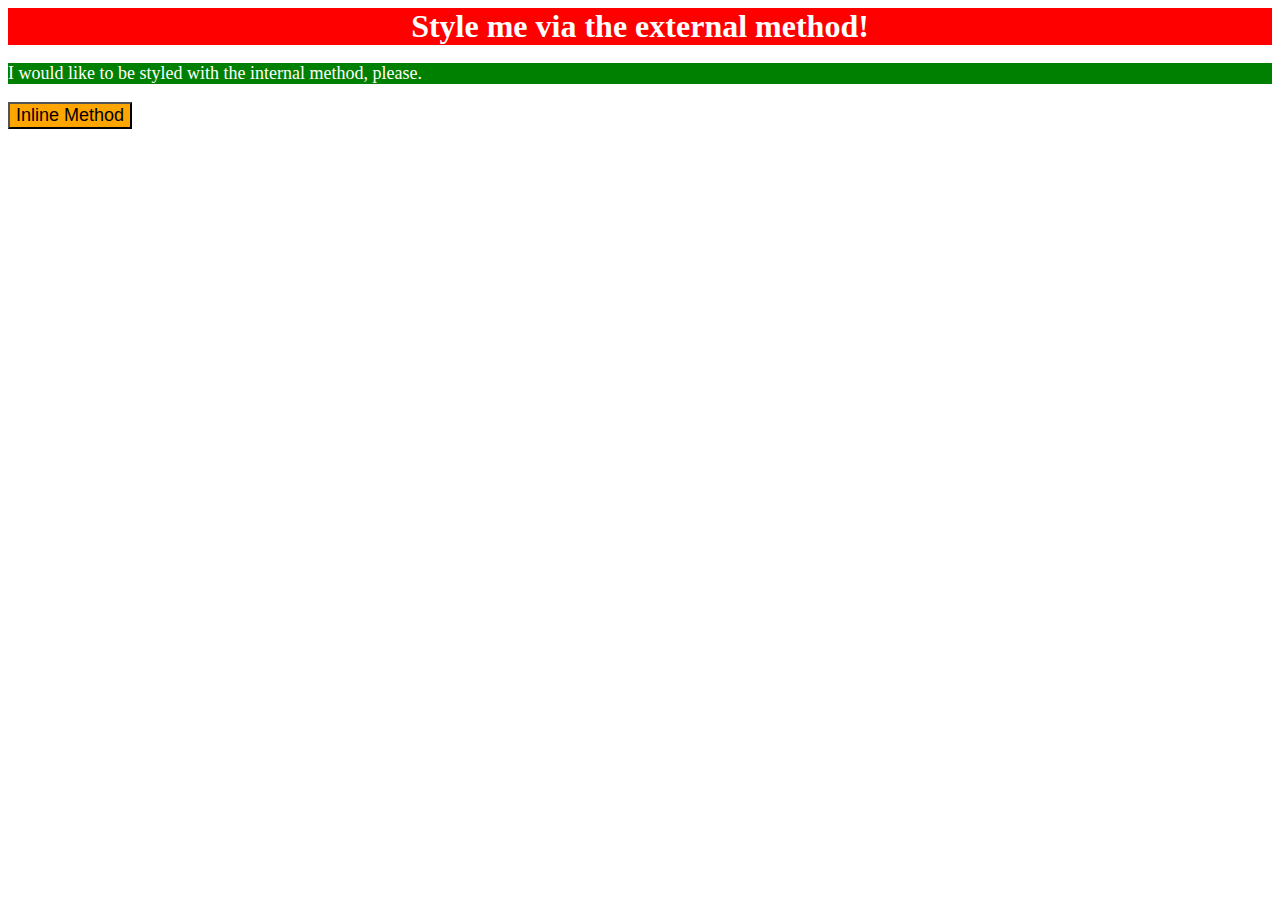
<file: foundations/01-css-methods/index.html>
<!DOCTYPE html>
<html lang="en">
  <head>
    <meta charset="UTF-8">
    <meta http-equiv="X-UA-Compatible" content="IE=edge">
    <meta name="viewport" content="width=device-width, initial-scale=1.0">
    <link rel="stylesheet" href="./styles.css">
    <style>
      p {
        color: white;
        font-size: 18px;
        background-color: green;
      }
    </style>
    <title>Methods for Adding CSS</title>
  </head>
  <body>
    <div>Style me via the external method!</div>
    <p>I would like to be styled with the internal method, please.</p>
    <button style="background-color: orange; font-size: 18px;">Inline Method</button>
  </body>
</html>
</file>
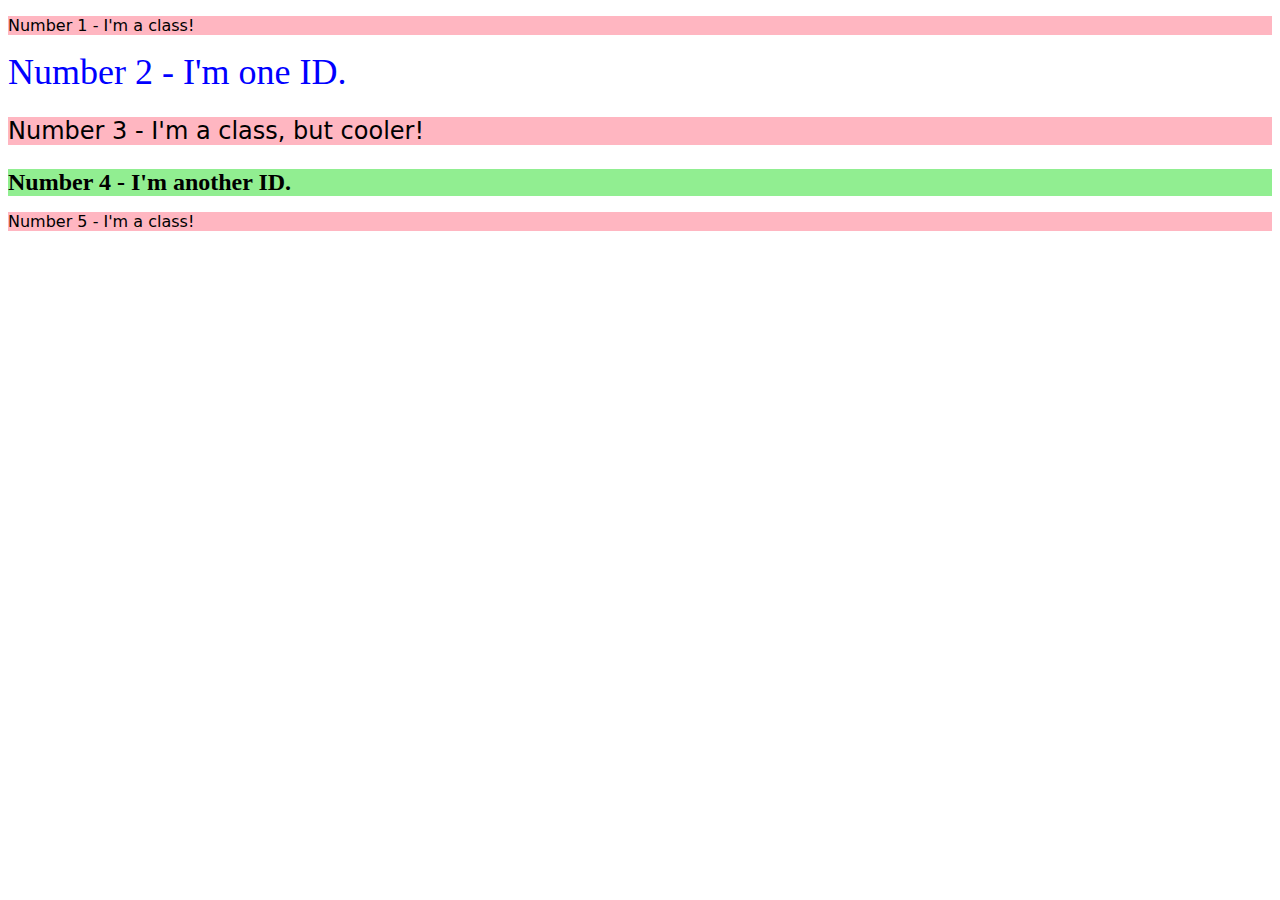
<file: foundations/02-class-id-selectors/index.html>
<!DOCTYPE html>
<html lang="en">
  <head>
    <meta charset="UTF-8">
    <meta http-equiv="X-UA-Compatible" content="IE=edge">
    <meta name="viewport" content="width=device-width, initial-scale=1.0">
    <title>Class and ID Selectors</title>
    <link rel="stylesheet" href="style.css">
  </head>
  <body>
    <p class="odd">Number 1 - I'm a class!</p>
    <div id="num2">Number 2 - I'm one ID.</div>
    <p class="odd num3">Number 3 - I'm a class, but cooler!</p>
    <div id="num4">Number 4 - I'm another ID.</div>
    <p class="odd">Number 5 - I'm a class!</p>
  </body>
</html>
</file>
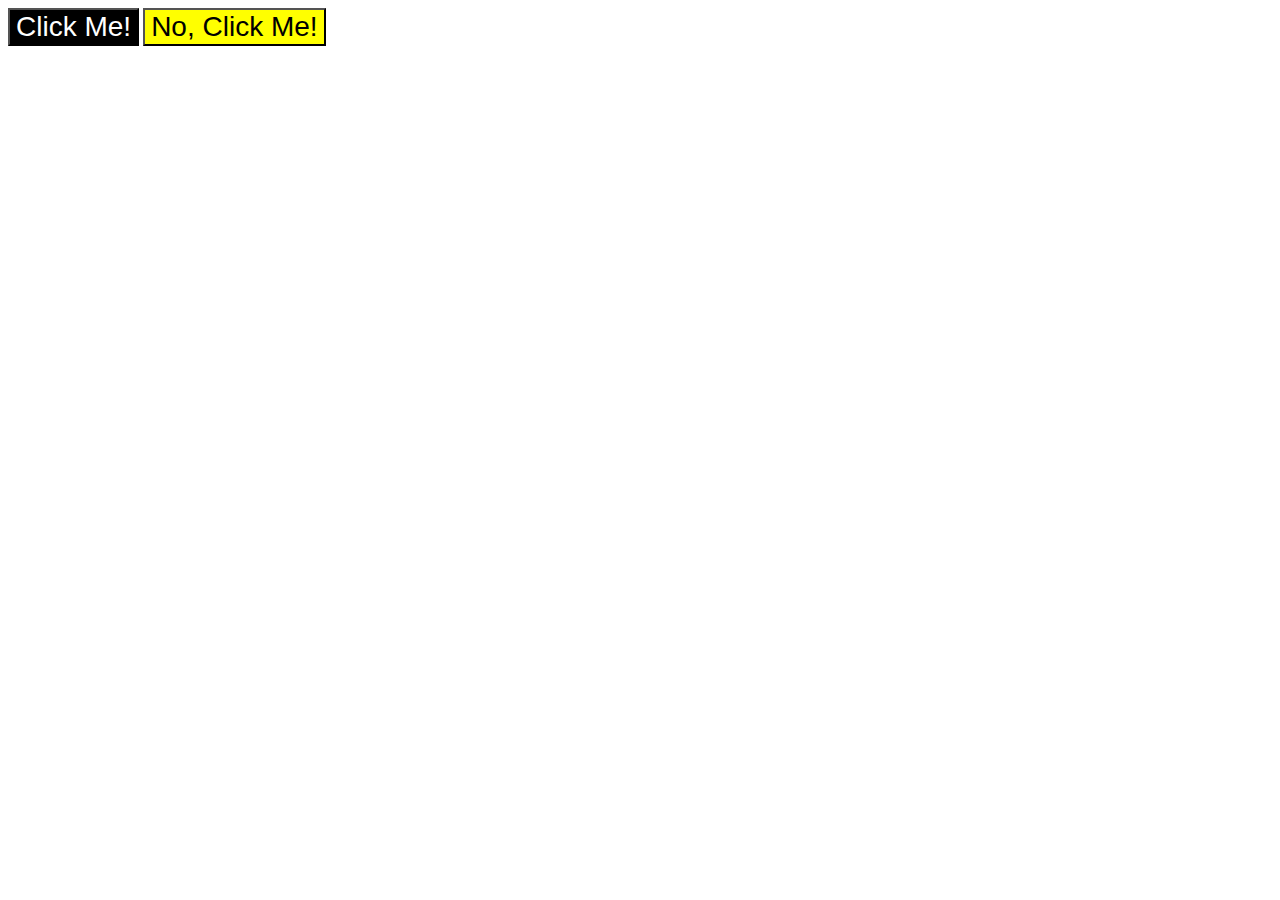
<file: foundations/03-grouping-selectors/index.html>
<!DOCTYPE html>
<html lang="en">
  <head>
    <meta charset="UTF-8">
    <meta http-equiv="X-UA-Compatible" content="IE=edge">
    <meta name="viewport" content="width=device-width, initial-scale=1.0">
    <title>Grouping Selectors</title>
    <link rel="stylesheet" href="style.css">
  </head>
  <body>
    <button class="btn1">Click Me!</button>
    <button class="btn2">No, Click Me!</button>
  </body>
</html>
</file>
<file: foundations/01-css-methods/styles.css>
div {
  /* styling the div elements */
  color: white;
  background-color: red;
  text-align: center;
  font-size: 32px;
  font-weight: bold;
}
</file>
<file: foundations/02-class-id-selectors/style.css>
.odd {
  /* This rule is for odd numbers */
  background-color: rgb(255, 182, 193);
  font-family: Verdana, "Dejavu Sans", sans-serif;
}

#num2 {
  color: #00f;
  font-size: 36px;
}

.odd.num3 {
  font-size: 24px;
}

#num4 {
  background-color: hsl(120, 73%, 75%);
  font-size: 24px;
  font-weight: bold;
}
</file>
<file: foundations/03-grouping-selectors/style.css>
.btn1 {
  background-color: #000;
  color: hsl(255, 100%, 100%);
}

.btn2 {
  background-color: yellow;
}

.btn1, .btn2 {
  font-size: 28px;
  font-family: Helvetica, "Time New Roman", sans-serif;
}
</file>
